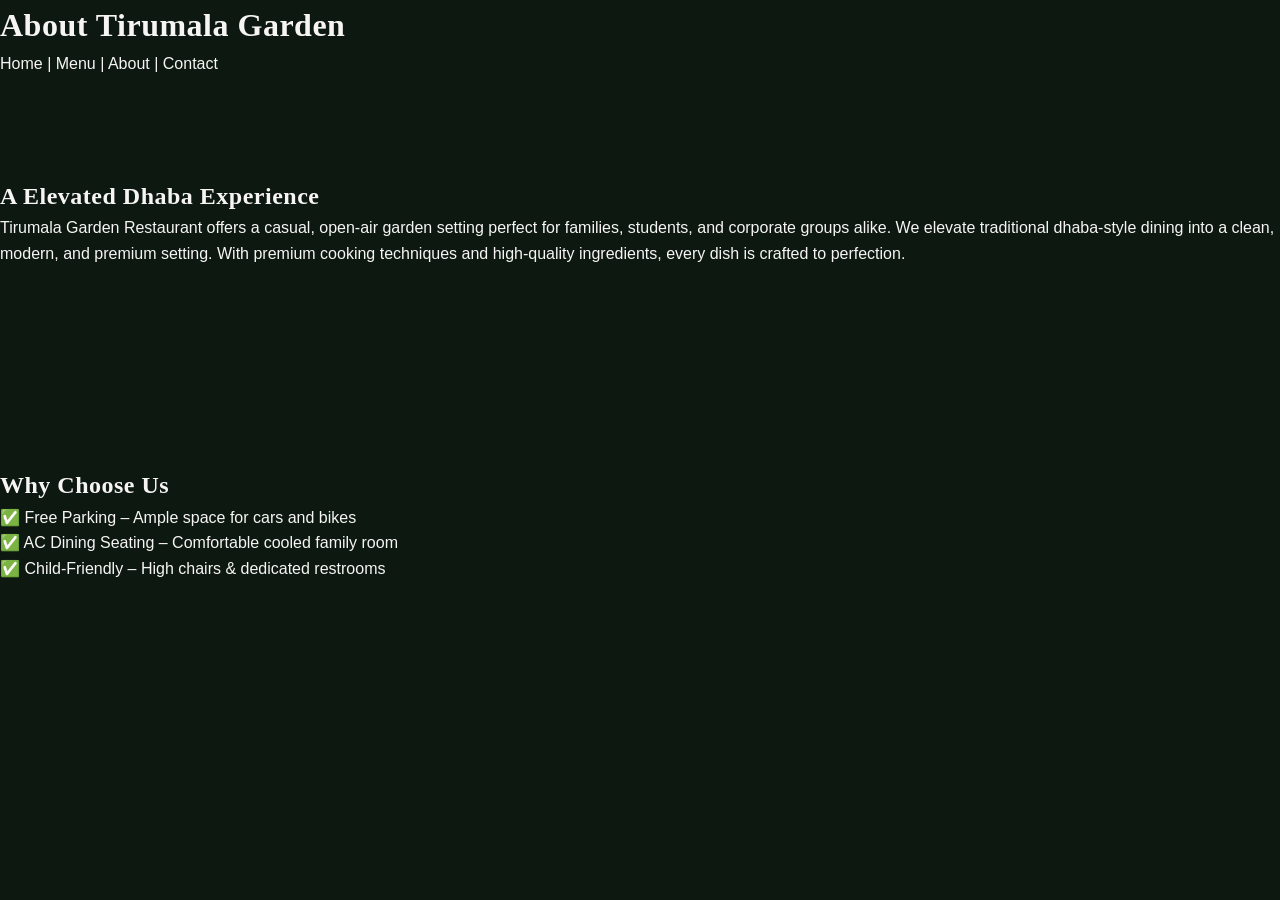
<file: about.html>
<!DOCTYPE html>
<html lang="en">
<head>
  <meta charset="UTF-8">
  <meta name="viewport" content="width=device-width, initial-scale=1.0">
  <title>About Us - Tirumala Garden</title>
  <link rel="stylesheet" href="style.css">
</head>
<body>
  <header>
    <h1>About Tirumala Garden</h1>
    <nav>
      <a href="index.html">Home</a> |
      <a href="menu.html">Menu</a> |
      <a href="about.html">About</a> |
      <a href="contact.html">Contact</a>
    </nav>
  </header>

  <main>
    <section>
      <h2>A Elevated Dhaba Experience</h2>
      <p>Tirumala Garden Restaurant offers a casual, open-air garden setting perfect for families, students, and corporate groups alike. 
      We elevate traditional dhaba-style dining into a clean, modern, and premium setting. With premium cooking techniques and high-quality ingredients, every dish is crafted to perfection.</p>
    </section>

    <section>
      <h2>Why Choose Us</h2>
      <ul>
        <li>✅ Free Parking – Ample space for cars and bikes</li>
        <li>✅ AC Dining Seating – Comfortable cooled family room</li>
        <li>✅ Child-Friendly – High chairs & dedicated restrooms
</file>
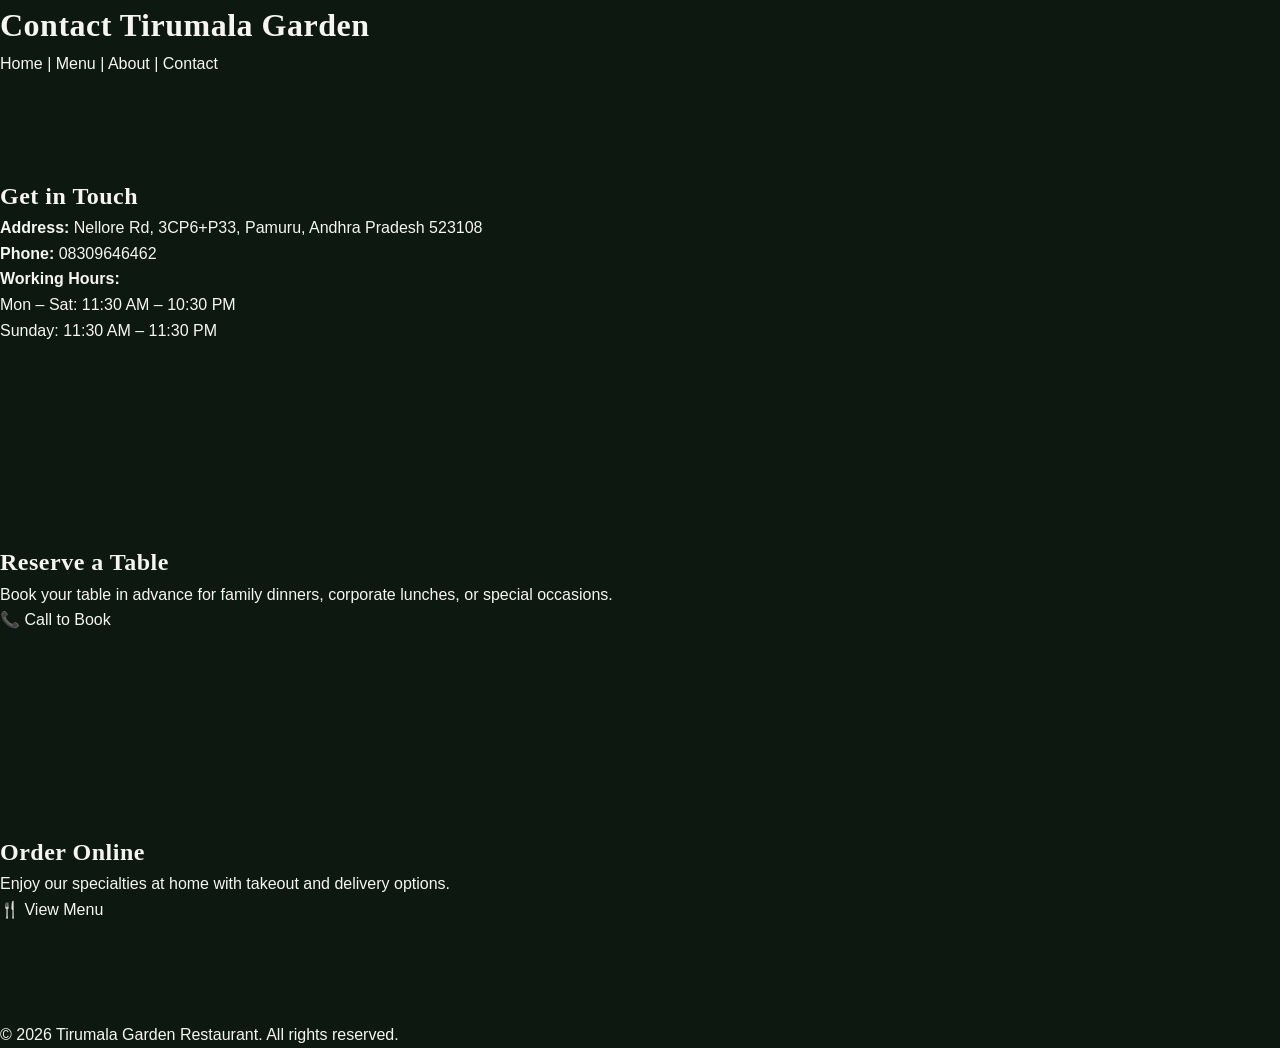
<file: contact.html>
<!DOCTYPE html>
<html lang="en">
<head>
  <meta charset="UTF-8">
  <meta name="viewport" content="width=device-width, initial-scale=1.0">
  <title>Contact Us - Tirumala Garden</title>
  <link rel="stylesheet" href="style.css">
</head>
<body>
  <header>
    <h1>Contact Tirumala Garden</h1>
    <nav>
      <a href="index.html">Home</a> |
      <a href="menu.html">Menu</a> |
      <a href="about.html">About</a> |
      <a href="contact.html">Contact</a>
    </nav>
  </header>

  <main>
    <section>
      <h2>Get in Touch</h2>
      <p><strong>Address:</strong> Nellore Rd, 3CP6+P33, Pamuru, Andhra Pradesh 523108</p>
      <p><strong>Phone:</strong> <a href="tel:08309646462">08309646462</a></p>
      <p><strong>Working Hours:</strong><br>
        Mon – Sat: 11:30 AM – 10:30 PM<br>
        Sunday: 11:30 AM – 11:30 PM
      </p>
    </section>

    <section>
      <h2>Reserve a Table</h2>
      <p>Book your table in advance for family dinners, corporate lunches, or special occasions.</p>
      <a href="tel:08309646462">📞 Call to Book</a>
    </section>

    <section>
      <h2>Order Online</h2>
      <p>Enjoy our specialties at home with takeout and delivery options.</p>
      <a href="menu.html">🍴 View Menu</a>
    </section>
  </main>

  <footer>
    <p>&copy; 2026 Tirumala Garden Restaurant. All rights reserved.</p>
  </footer>
</body>
</html>
</file>
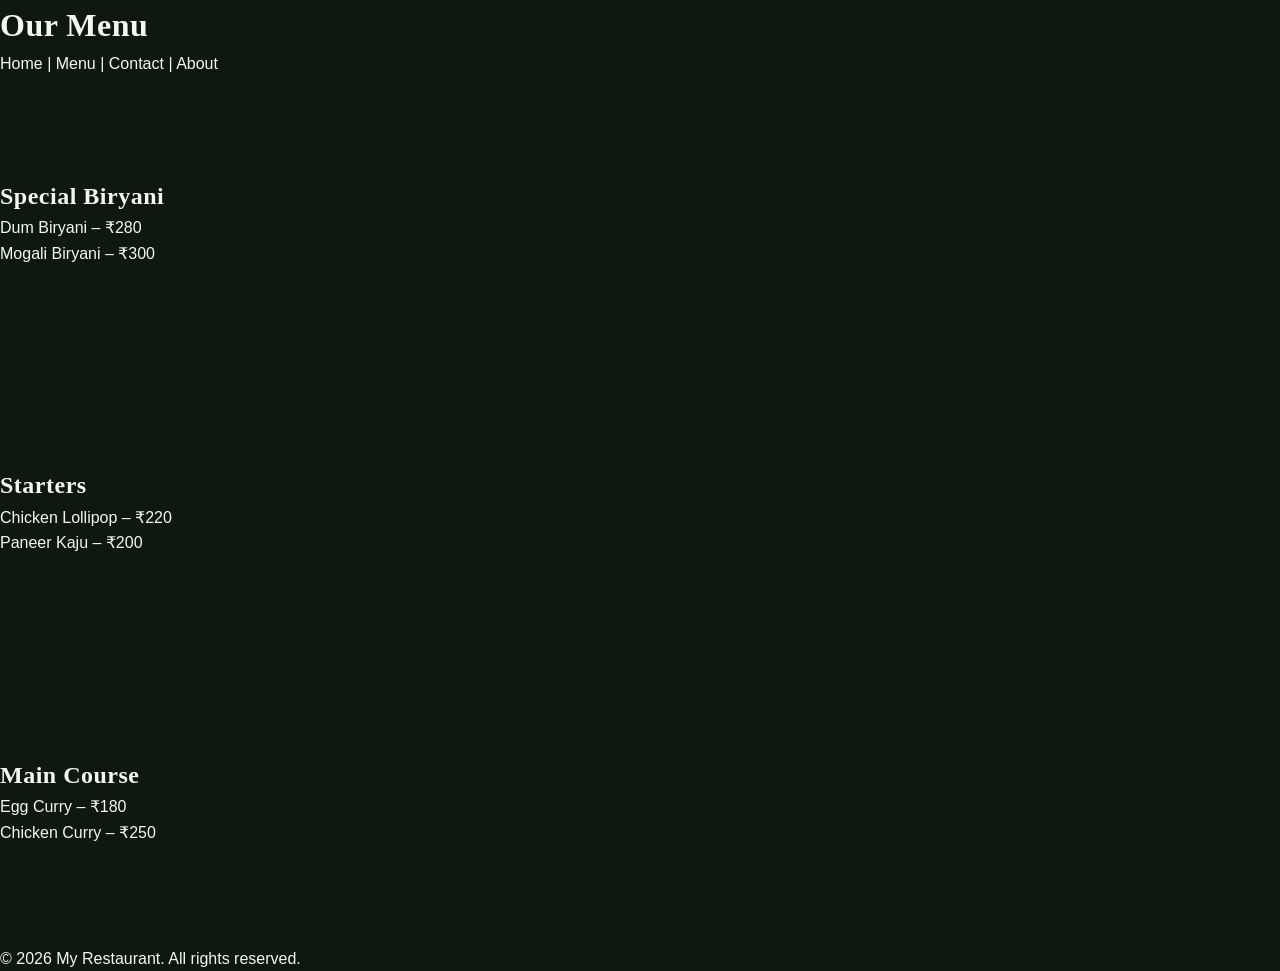
<file: menu.html>
<!DOCTYPE html>
<html lang="en">
<head>
  <meta charset="UTF-8">
  <meta name="viewport" content="width=device-width, initial-scale=1.0">
  <title>Restaurant Menu</title>
  <link rel="stylesheet" href="style.css"> <!-- optional CSS -->
</head>
<body>
  <header>
    <h1>Our Menu</h1>
    <nav>
      <a href="index.html">Home</a> |
      <a href="menu.html">Menu</a> |
      <a href="contact.html">Contact</a> |
      <a href="about.html">About</a>
    </nav>
  </header>

  <main>
    <section>
      <h2>Special Biryani</h2>
      <ul>
        <li>Dum Biryani – ₹280</li>
        <li>Mogali Biryani – ₹300</li>
      </ul>
    </section>

    <section>
      <h2>Starters</h2>
      <ul>
        <li>Chicken Lollipop – ₹220</li>
        <li>Paneer Kaju – ₹200</li>
      </ul>
    </section>

    <section>
      <h2>Main Course</h2>
      <ul>
        <li>Egg Curry – ₹180</li>
        <li>Chicken Curry – ₹250</li>
      </ul>
    </section>
  </main>

  <footer>
    <p>&copy; 2026 My Restaurant. All rights reserved.</p>
  </footer>
</body>
</html>
</file>
<file: style.css>
/* ==========================================================================
   Tirumala Garden Restaurant - Premium Dark Garden Styling
   ========================================================================== */

/* --- CSS Variables & Design System --- */
:root {
    /* Color Palette */
    --bg-deep: hsl(140, 32%, 7%);
    --bg-panel: hsl(140, 24%, 12%);
    --bg-panel-light: hsl(140, 20%, 16%);
    
    --color-primary: hsl(142, 68%, 28%);
    --color-primary-light: hsl(142, 60%, 40%);
    --color-primary-glow: hsla(142, 72%, 29%, 0.15);
    
    --color-accent: hsl(45, 100%, 48%);
    --color-accent-light: hsl(45, 100%, 58%);
    --color-accent-glow: hsla(45, 100%, 48%, 0.3);
    
    --text-light: hsl(40, 20%, 96%);
    --text-muted: hsl(140, 12%, 70%);
    --text-dark: hsl(140, 40%, 4%);
    
    --veg-color: #2e7d32;
    --nonveg-color: #c62828;
    
    /* Borders & Glassmorphism */
    --border-glass: rgba(255, 255, 255, 0.08);
    --border-accent: rgba(243, 163, 0, 0.2);
    --shadow-premium: 0 15px 35px rgba(0, 0, 0, 0.5), 0 5px 15px rgba(0, 0, 0, 0.3);
    --shadow-accent-glow: 0 0 25px rgba(243, 163, 0, 0.25);
    
    /* Transitions */
    --transition-smooth: all 0.35s cubic-bezier(0.25, 0.8, 0.25, 1);
}

/* --- Base & Reset --- */
* {
    box-sizing: border-box;
    margin: 0;
    padding: 0;
}

html {
    scroll-behavior: smooth;
    font-size: 16px;
    background-color: var(--bg-deep);
    color: var(--text-light);
}

body {
    font-family: 'Outfit', sans-serif;
    line-height: 1.6;
    overflow-x: hidden;
    -webkit-font-smoothing: antialiased;
}

h1, h2, h3, h4, h5, h6 {
    font-family: 'Playfair Display', serif;
    font-weight: 700;
    letter-spacing: 0.5px;
    color: var(--text-light);
}

a {
    color: inherit;
    text-decoration: none;
    transition: var(--transition-smooth);
}

ul {
    list-style: none;
}

img {
    max-width: 100%;
    height: auto;
    display: block;
}

.container {
    width: 90%;
    max-width: 1200px;
    margin: 0 auto;
}

.text-center {
    text-align: center;
}

.accent-text {
    color: var(--color-accent);
}

.gold-text {
    color: var(--color-accent);
}

.gradient-text {
    background: linear-gradient(135deg, var(--color-accent-light), var(--color-primary-light));
    -webkit-background-clip: text;
    -webkit-text-fill-color: transparent;
}

/* --- Buttons & UI Elements --- */
.btn {
    display: inline-flex;
    align-items: center;
    justify-content: center;
    gap: 10px;
    padding: 12px 28px;
    border-radius: 50px;
    font-family: 'Outfit', sans-serif;
    font-weight: 600;
    font-size: 0.95rem;
    cursor: pointer;
    transition: var(--transition-smooth);
    border: 2px solid transparent;
}

.btn-primary {
    background: linear-gradient(135deg, var(--color-accent), var(--color-accent-light));
    color: var(--text-dark);
    box-shadow: 0 4px 15px rgba(243, 163, 0, 0.3);
}

.btn-primary:hover {
    transform: translateY(-3px);
    box-shadow: 0 8px 25px rgba(243, 163, 0, 0.5);
    background: linear-gradient(135deg, var(--color-accent-light), var(--color-accent));
}

.btn-secondary {
    background: transparent;
    color: var(--color-accent);
    border-color: var(--color-accent);
}

.btn-secondary:hover {
    background: var(--color-accent);
    color: var(--text-dark);
    transform: translateY(-3px);
    box-shadow: var(--shadow-accent-glow);
}

.btn-outline {
    background: rgba(255, 255, 255, 0.05);
    color: var(--text-light);
    border-color: var(--border-glass);
}

.btn-outline:hover {
    background: rgba(255, 255, 255, 0.15);
    border-color: var(--text-light);
    transform: translateY(-3px);
}

.btn-full {
    width: 100%;
}

/* --- Header Section --- */
.main-header {
    position: fixed;
    top: 0;
    left: 0;
    width: 100%;
    z-index: 1000;
    background: rgba(9, 24, 17, 0.85);
    backdrop-filter: blur(12px);
    -webkit-backdrop-filter: blur(12px);
    border-bottom: 1px solid var(--border-glass);
    padding: 15px 0;
    transition: var(--transition-smooth);
}

.main-header.scrolled {
    padding: 10px 0;
    background: rgba(9, 24, 17, 0.95);
    border-bottom: 1px solid var(--border-accent);
    box-shadow: 0 5px 20px rgba(0, 0, 0, 0.4);
}

.header-container {
    display: flex;
    align-items: center;
    justify-content: space-between;
}

.logo {
    font-size: 1.5rem;
    font-weight: 800;
    font-family: 'Outfit', sans-serif;
    display: flex;
    align-items: center;
    gap: 8px;
    text-transform: uppercase;
    letter-spacing: 1px;
}

.logo-leaf {
    color: var(--color-accent);
    animation: leafPulse 3s infinite ease-in-out;
}

.nav-menu ul {
    display: flex;
    gap: 25px;
}

.nav-link {
    font-weight: 500;
    font-size: 0.95rem;
    opacity: 0.85;
    position: relative;
    padding: 5px 0;
}

.nav-link:hover, .nav-link.active {
    opacity: 1;
    color: var(--color-accent);
}

.nav-link::after {
    content: '';
    position: absolute;
    bottom: 0;
    left: 0;
    width: 0;
    height: 2px;
    background-color: var(--color-accent);
    transition: var(--transition-smooth);
}

.nav-link:hover::after, .nav-link.active::after {
    width: 100%;
}

.header-actions {
    display: flex;
    align-items: center;
    gap: 15px;
}

.cart-badge {
    background-color: var(--color-accent);
    color: var(--text-dark);
    font-size: 0.75rem;
    font-weight: 700;
    padding: 2px 7px;
    border-radius: 20px;
    margin-left: 5px;
}

.mobile-menu-toggle {
    display: none;
    flex-direction: column;
    gap: 5px;
    background: none;
    border: none;
    cursor: pointer;
}

.mobile-menu-toggle .bar {
    width: 25px;
    height: 3px;
    background-color: var(--text-light);
    border-radius: 3px;
    transition: var(--transition-smooth);
}

/* --- Hero Section --- */
.hero-section {
    position: relative;
    padding: 160px 0 100px 0;
    background: radial-gradient(circle at 80% 20%, hsla(142, 60%, 15%, 0.4) 0%, var(--bg-deep) 60%);
    overflow: hidden;
}

.hero-container {
    display: grid;
    grid-template-columns: 1.1fr 0.9fr;
    gap: 50px;
    align-items: center;
}

.hero-subtitle {
    display: inline-flex;
    align-items: center;
    gap: 10px;
    background-color: rgba(243, 163, 0, 0.1);
    border: 1px solid var(--border-accent);
    padding: 6px 16px;
    border-radius: 50px;
    font-size: 0.85rem;
    font-weight: 600;
    letter-spacing: 1px;
    text-transform: uppercase;
    margin-bottom: 25px;
}

.hero-title {
    font-size: 3.5rem;
    line-height: 1.15;
    margin-bottom: 20px;
}

.hero-description {
    font-size: 1.15rem;
    color: var(--text-muted);
    margin-bottom: 40px;
    max-width: 550px;
}

.hero-ctas {
    display: flex;
    gap: 15px;
    flex-wrap: wrap;
    margin-bottom: 50px;
}

.hero-stats {
    display: flex;
    gap: 40px;
    border-top: 1px solid var(--border-glass);
    padding-top: 30px;
}

.stat-item {
    display: flex;
    flex-direction: column;
}

.stat-val {
    font-family: 'Outfit', sans-serif;
    font-size: 1.8rem;
    font-weight: 800;
    color: var(--color-accent);
}

.stat-val i {
    font-size: 1.1rem;
    margin-left: 4px;
    vertical-align: middle;
}

.stat-lbl {
    font-size: 0.85rem;
    color: var(--text-muted);
}

/* Hero Image Rotating Platter */
.hero-image-wrapper {
    position: relative;
    display: flex;
    justify-content: center;
    align-items: center;
}

.rotating-glow {
    position: absolute;
    width: 105%;
    height: 105%;
    border-radius: 50%;
    background: radial-gradient(circle, rgba(243, 163, 0, 0.15) 0%, transparent 70%);
    animation: rotateGlow 20s infinite linear;
}

.hero-image-frame {
    width: 420px;
    height: 420px;
    border-radius: 50%;
    border: 5px solid var(--border-accent);
    padding: 10px;
    background: rgba(255, 255, 255, 0.03);
    box-shadow: var(--shadow-premium), var(--shadow-accent-glow);
    overflow: hidden;
    position: relative;
    z-index: 2;
}

.hero-food-img {
    width: 100%;
    height: 100%;
    object-fit: cover;
    border-radius: 50%;
    animation: rotateSlow 45s infinite linear;
}

.floating-badge {
    position: absolute;
    bottom: 25px;
    left: -20px;
    background: rgba(18, 38, 27, 0.85);
    backdrop-filter: blur(12px);
    -webkit-backdrop-filter: blur(12px);
    border: 1px solid var(--border-accent);
    padding: 12px 20px;
    border-radius: 16px;
    display: flex;
    align-items: center;
    gap: 12px;
    box-shadow: var(--shadow-premium);
    z-index: 10;
    animation: floatVertical 4s infinite ease-in-out;
}

.badge-icon {
    font-size: 1.5rem;
    color: var(--color-accent);
}

.badge-title {
    display: block;
    font-weight: 700;
    font-size: 0.95rem;
}

.badge-sub {
    font-size: 0.75rem;
    color: var(--text-muted);
}

/* Floating Leaves */
.leaf-overlay {
    position: absolute;
    color: var(--color-primary-light);
    opacity: 0.15;
    pointer-events: none;
    z-index: 1;
}

.leaf-1 {
    top: 15%;
    left: 8%;
    font-size: 2.5rem;
    animation: floatRotated 8s infinite ease-in-out;
}

.leaf-2 {
    bottom: 20%;
    right: 5%;
    font-size: 3.5rem;
    animation: floatRotated 11s infinite ease-in-out;
}

.hero-wave {
    position: absolute;
    bottom: 0;
    left: 0;
    width: 100%;
    overflow: hidden;
    line-height: 0;
    transform: rotate(180deg);
}

.hero-wave svg {
    position: relative;
    display: block;
    width: calc(100% + 1.3px);
    height: 50px;
}

.hero-wave .shape-fill {
    fill: var(--bg-deep);
}

/* --- Section Formatting General --- */
section {
    padding: 100px 0;
}

.section-label {
    display: inline-block;
    color: var(--color-accent);
    font-size: 0.85rem;
    font-weight: 700;
    text-transform: uppercase;
    letter-spacing: 2px;
    margin-bottom: 12px;
}

.section-title {
    font-size: 2.8rem;
    margin-bottom: 20px;
    line-height: 1.2;
}

.section-subtitle {
    font-size: 1.1rem;
    color: var(--text-muted);
    max-width: 600px;
    margin: 0 auto 50px auto;
}

/* --- About Us Section --- */
.about-section {
    background-color: var(--bg-deep);
}

.about-grid {
    display: grid;
    grid-template-columns: 0.95fr 1.05fr;
    gap: 60px;
    align-items: center;
}

.about-image-side {
    position: relative;
}

.about-img-frame {
    position: relative;
    padding: 15px;
    border: 1px solid var(--border-glass);
    border-radius: 20px;
    background: rgba(255, 255, 255, 0.02);
}

.about-main-img {
    border-radius: 12px;
    width: 100%;
    object-fit: cover;
    height: 480px;
}

.experience-badge {
    position: absolute;
    top: -25px;
    right: -25px;
    background: linear-gradient(135deg, var(--color-accent), var(--color-accent-light));
    color: var(--text-dark);
    padding: 20px 25px;
    border-radius: 16px;
    text-align: center;
    box-shadow: var(--shadow-premium);
    display: flex;
    flex-direction: column;
}

.exp-years {
    font-size: 1.6rem;
    font-weight: 800;
    line-height: 1;
}

.exp-text {
    font-size: 0.75rem;
    font-weight: 700;
    text-transform: uppercase;
    letter-spacing: 1px;
}

.about-content-side .section-title {
    margin-bottom: 25px;
}

.about-text-lead {
    font-size: 1.2rem;
    color: var(--text-light);
    margin-bottom: 20px;
    font-weight: 500;
}

.about-text-body {
    color: var(--text-muted);
    margin-bottom: 40px;
}

.amenities-grid {
    display: grid;
    grid-template-columns: 1fr 1fr;
    gap: 25px;
}

.amenity-card {
    background-color: var(--bg-panel);
    border: 1px solid var(--border-glass);
    padding: 20px;
    border-radius: 16px;
    transition: var(--transition-smooth);
}

.amenity-card:hover {
    transform: translateY(-5px);
    border-color: var(--border-accent);
    box-shadow: var(--shadow-premium);
}

.amenity-icon {
    font-size: 1.8rem;
    color: var(--color-accent);
    margin-bottom: 12px;
}

.amenity-card h3 {
    font-size: 1.1rem;
    margin-bottom: 8px;
    font-family: 'Outfit', sans-serif;
}

.amenity-card p {
    font-size: 0.85rem;
    color: var(--text-muted);
    line-height: 1.4;
}

/* --- Services Section --- */
.services-section {
    background-color: var(--bg-panel);
    position: relative;
}

.service-tabs-wrapper {
    max-width: 900px;
    margin: 0 auto;
}

.service-tabs {
    display: flex;
    justify-content: center;
    gap: 15px;
    margin-bottom: 40px;
    border-bottom: 1px solid var(--border-glass);
    padding-bottom: 20px;
    flex-wrap: wrap;
}

.service-tab {
    background: rgba(255, 255, 255, 0.03);
    border: 1px solid var(--border-glass);
    color: var(--text-light);
    font-family: 'Outfit', sans-serif;
    font-size: 1rem;
    font-weight: 600;
    padding: 12px 25px;
    border-radius: 50px;
    cursor: pointer;
    transition: var(--transition-smooth);
    display: flex;
    align-items: center;
    gap: 10px;
}

.service-tab:hover {
    background: rgba(255, 255, 255, 0.08);
    border-color: var(--text-muted);
}

.service-tab.active {
    background: var(--color-accent);
    color: var(--text-dark);
    border-color: var(--color-accent);
    box-shadow: var(--shadow-accent-glow);
}

.service-tab-content {
    background-color: var(--bg-deep);
    border: 1px solid var(--border-glass);
    border-radius: 20px;
    padding: 40px;
    box-shadow: var(--shadow-premium);
    position: relative;
    overflow: hidden;
}

.tab-panel {
    display: none;
}

.tab-panel.active {
    display: block;
    animation: fadeIn 0.5s ease;
}

.panel-grid {
    display: grid;
    grid-template-columns: 1.2fr 0.8fr;
    gap: 40px;
    align-items: center;
}

.panel-text h3 {
    font-size: 1.8rem;
    margin-bottom: 15px;
}

.panel-text p {
    color: var(--text-muted);
    margin-bottom: 25px;
}

.panel-text ul {
    margin-bottom: 30px;
}

.panel-text li {
    display: flex;
    align-items: center;
    gap: 10px;
    margin-bottom: 10px;
    font-weight: 500;
}

.panel-text li i {
    color: var(--color-accent);
}

.panel-icon-show {
    font-size: 8rem;
    color: var(--color-primary-glow);
    text-align: center;
    opacity: 0.5;
}

/* --- Menu Section --- */
.menu-section {
    background-color: var(--bg-deep);
}

.menu-filters {
    display: flex;
    justify-content: center;
    gap: 12px;
    margin-bottom: 50px;
    flex-wrap: wrap;
}

.filter-btn {
    background: transparent;
    border: 1px solid var(--border-glass);
    color: var(--text-muted);
    padding: 8px 20px;
    border-radius: 50px;
    font-family: 'Outfit', sans-serif;
    font-weight: 600;
    cursor: pointer;
    transition: var(--transition-smooth);
}

.filter-btn:hover {
    border-color: var(--text-light);
    color: var(--text-light);
}

.filter-btn.active {
    background-color: var(--color-accent);
    color: var(--text-dark);
    border-color: var(--color-accent);
}

.menu-grid {
    display: grid;
    grid-template-columns: repeat(auto-fill, minmax(340px, 1fr));
    gap: 30px;
    margin-bottom: 60px;
}

.menu-card {
    background-color: var(--bg-panel);
    border: 1px solid var(--border-glass);
    border-radius: 20px;
    overflow: hidden;
    transition: var(--transition-smooth);
    display: flex;
    flex-direction: column;
}

.menu-card:hover {
    transform: translateY(-8px);
    border-color: var(--border-accent);
    box-shadow: var(--shadow-premium), 0 5px 15px rgba(243, 163, 0, 0.1);
}

.menu-img-wrapper {
    position: relative;
    height: 220px;
    overflow: hidden;
}

.menu-img-wrapper img {
    width: 100%;
    height: 100%;
    object-fit: cover;
    transition: var(--transition-smooth);
}

.menu-card:hover .menu-img-wrapper img {
    transform: scale(1.08);
}

.menu-tag {
    position: absolute;
    top: 15px;
    right: 15px;
    padding: 5px 12px;
    border-radius: 50px;
    font-size: 0.75rem;
    font-weight: 700;
    text-transform: uppercase;
    letter-spacing: 0.5px;
}

.chef-special {
    background-color: var(--color-accent);
    color: var(--text-dark);
}

.popular {
    background-color: var(--color-primary-light);
    color: var(--text-light);
}

.veg-tag {
    background-color: var(--veg-color);
    color: white;
}

.local-spec {
    background: #00bcd4;
    color: black;
}

.hot {
    background: #e91e63;
    color: white;
}

.unique {
    background: #9c27b0;
    color: white;
}

.placeholder-adjust {
    filter: hue-rotate(50deg) brightness(0.9);
}

.menu-info {
    padding: 25px;
    display: flex;
    flex-direction: column;
    flex-grow: 1;
}

.menu-title-row {
    display: flex;
    justify-content: space-between;
    align-items: flex-start;
    margin-bottom: 12px;
    gap: 10px;
}

.menu-title-row h3 {
    font-size: 1.25rem;
    font-family: 'Outfit', sans-serif;
    font-weight: 700;
}

.menu-price {
    font-size: 1.3rem;
    font-weight: 800;
    color: var(--color-accent);
}

.menu-desc {
    font-size: 0.88rem;
    color: var(--text-muted);
    margin-bottom: 20px;
    flex-grow: 1;
    line-height: 1.5;
}

.menu-card-footer {
    display: flex;
    justify-content: space-between;
    align-items: center;
    border-top: 1px solid rgba(255, 255, 255, 0.05);
    padding-top: 15px;
}

.dish-indicator {
    font-size: 0.8rem;
    font-weight: 600;
    display: inline-flex;
    align-items: center;
    gap: 6px;
}

.dish-indicator.veg {
    color: var(--veg-color);
}

.dish-indicator.non-veg {
    color: var(--nonveg-color);
}

.add-to-cart-btn {
    background-color: rgba(243, 163, 0, 0.15);
    border: 1px solid var(--color-accent);
    color: var(--color-accent);
    padding: 6px 16px;
    border-radius: 50px;
    cursor: pointer;
    font-weight: 700;
    font-family: 'Outfit', sans-serif;
    transition: var(--transition-smooth);
}

.add-to-cart-btn:hover {
    background-color: var(--color-accent);
    color: var(--text-dark);
    box-shadow: var(--shadow-accent-glow);
}

.menu-bottom-cta {
    background-color: var(--bg-panel);
    border: 1px solid var(--border-glass);
    padding: 40px;
    border-radius: 20px;
    max-width: 700px;
    margin: 0 auto;
}

.menu-bottom-cta p {
    font-size: 1.1rem;
    color: var(--text-muted);
    margin-bottom: 20px;
}

/* --- Why Choose Us Section --- */
.why-us-section {
    background-color: var(--bg-panel);
}

.why-grid {
    display: grid;
    grid-template-columns: 1.1fr 0.9fr;
    gap: 60px;
    align-items: center;
}

.why-content h2 {
    margin-bottom: 25px;
}

.why-lead-desc {
    color: var(--text-muted);
    font-size: 1.1rem;
    margin-bottom: 40px;
}

.why-checklist {
    display: flex;
    flex-direction: column;
    gap: 30px;
}

.why-checklist li {
    display: flex;
    gap: 20px;
}

.check-icon {
    width: 32px;
    height: 32px;
    background-color: var(--color-accent-glow);
    color: var(--color-accent);
    border-radius: 50%;
    display: flex;
    align-items: center;
    justify-content: center;
    flex-shrink: 0;
    font-size: 0.9rem;
    border: 1px solid var(--border-accent);
}

.why-checklist h4 {
    font-family: 'Outfit', sans-serif;
    font-size: 1.15rem;
    margin-bottom: 5px;
}

.why-checklist p {
    color: var(--text-muted);
    font-size: 0.9rem;
}

/* Why Visual Side Card */
.why-visual-side {
    position: relative;
    display: flex;
    justify-content: center;
}

.glow-bg {
    position: absolute;
    width: 120%;
    height: 120%;
    top: -10%;
    left: -10%;
    background: radial-gradient(circle, rgba(19, 122, 56, 0.15) 0%, transparent 60%);
    z-index: 1;
}

.why-card {
    background: rgba(18, 38, 27, 0.8);
    border: 1px solid var(--border-accent);
    backdrop-filter: blur(12px);
    -webkit-backdrop-filter: blur(12px);
    padding: 40px;
    border-radius: 24px;
    box-shadow: var(--shadow-premium), var(--shadow-accent-glow);
    position: relative;
    z-index: 2;
    max-width: 420px;
}

.why-rating-top {
    display: flex;
    align-items: center;
    gap: 15px;
    margin-bottom: 20px;
}

.stars-row {
    color: var(--color-accent);
    font-size: 1.1rem;
    display: flex;
    gap: 3px;
}

.rating-label {
    font-size: 0.85rem;
    font-weight: 700;
    color: var(--text-muted);
}

.why-card h3 {
    font-size: 1.8rem;
    margin-bottom: 15px;
}

.why-rating-desc {
    font-style: italic;
    color: var(--text-muted);
    font-size: 0.95rem;
    line-height: 1.5;
    margin-bottom: 30px;
}

.customers-avatars {
    border-top: 1px solid var(--border-glass);
    padding-top: 20px;
    display: flex;
    flex-direction: column;
    gap: 12px;
}

.avatars-row {
    display: flex;
}

.avatar-circle {
    width: 38px;
    height: 38px;
    border-radius: 50%;
    background-color: var(--bg-panel-light);
    border: 2px solid var(--border-accent);
    display: flex;
    align-items: center;
    justify-content: center;
    font-weight: 800;
    font-size: 0.8rem;
    margin-left: -10px;
    box-shadow: 0 4px 8px rgba(0,0,0,0.3);
}

.avatar-circle:first-child {
    margin-left: 0;
}

.avatars-text {
    font-size: 0.8rem;
    color: var(--text-muted);
}

/* --- Customer Reviews Section --- */
.reviews-section {
    background-color: var(--bg-deep);
}

.reviews-grid {
    display: grid;
    grid-template-columns: repeat(auto-fit, minmax(320px, 1fr));
    gap: 30px;
}

.review-card {
    background-color: var(--bg-panel);
    border: 1px solid var(--border-glass);
    padding: 35px;
    border-radius: 20px;
    position: relative;
    transition: var(--transition-smooth);
}

.review-card:hover {
    border-color: var(--border-accent);
    box-shadow: var(--shadow-premium);
}

.review-card::before {
    content: '“';
    position: absolute;
    top: 15px;
    left: 20px;
    font-size: 6rem;
    font-family: 'Playfair Display', serif;
    color: var(--color-primary-glow);
    line-height: 1;
    font-weight: 900;
}

.review-header {
    display: flex;
    justify-content: space-between;
    align-items: flex-start;
    margin-bottom: 20px;
    position: relative;
    z-index: 2;
}

.reviewer-meta h4 {
    font-family: 'Outfit', sans-serif;
    font-size: 1.1rem;
    margin-bottom: 3px;
}

.reviewer-meta span {
    font-size: 0.8rem;
    color: var(--text-muted);
}

.review-card .stars {
    color: var(--color-accent);
    font-size: 0.85rem;
}

.review-body {
    color: var(--text-muted);
    font-style: italic;
    font-size: 0.95rem;
    line-height: 1.6;
    margin-bottom: 25px;
    position: relative;
    z-index: 2;
}

.tag-dining {
    font-size: 0.75rem;
    background-color: var(--bg-panel-light);
    color: var(--color-accent);
    border: 1px solid rgba(243, 163, 0, 0.15);
    padding: 4px 12px;
    border-radius: 50px;
    font-weight: 600;
}

/* --- Gallery Section --- */
.gallery-section {
    background-color: var(--bg-panel);
}

.gallery-grid {
    display: grid;
    grid-template-columns: repeat(auto-fill, minmax(280px, 1fr));
    grid-auto-rows: 240px;
    gap: 20px;
}

.gallery-item {
    position: relative;
    border-radius: 16px;
    overflow: hidden;
    border: 1px solid var(--border-glass);
}

.gallery-item img {
    width: 100%;
    height: 100%;
    object-fit: cover;
    transition: var(--transition-smooth);
}

.gallery-overlay {
    position: absolute;
    top: 0;
    left: 0;
    width: 100%;
    height: 100%;
    background: linear-gradient(to top, rgba(9, 24, 17, 0.9) 0%, rgba(9, 24, 17, 0.3) 70%, transparent 100%);
    opacity: 0;
    transition: var(--transition-smooth);
    display: flex;
    flex-direction: column;
    justify-content: flex-end;
    padding: 25px;
}

.gallery-overlay h3 {
    font-family: 'Outfit', sans-serif;
    font-size: 1.15rem;
    margin-bottom: 5px;
}

.gallery-overlay span {
    font-size: 0.8rem;
    color: var(--color-accent);
    font-weight: 600;
    text-transform: uppercase;
    letter-spacing: 1px;
}

.gallery-item:hover img {
    transform: scale(1.08);
}

.gallery-item:hover .gallery-overlay {
    opacity: 1;
}

/* --- Contact & Location Section --- */
.contact-section {
    background-color: var(--bg-deep);
}

.contact-card-wrapper {
    display: grid;
    grid-template-columns: 1fr 1fr;
    border: 1px solid var(--border-glass);
    border-radius: 24px;
    overflow: hidden;
    box-shadow: var(--shadow-premium);
}

.contact-info-panel {
    background-color: var(--bg-panel);
    padding: 55px;
    display: flex;
    flex-direction: column;
}

.panel-tag {
    color: var(--color-accent);
    font-size: 0.8rem;
    font-weight: 700;
    text-transform: uppercase;
    letter-spacing: 2px;
    margin-bottom: 12px;
}

.contact-info-panel h2 {
    font-size: 2.3rem;
    margin-bottom: 40px;
}

.contact-details {
    display: flex;
    flex-direction: column;
    gap: 30px;
    margin-bottom: 40px;
}

.contact-detail-item {
    display: flex;
    gap: 20px;
}

.contact-detail-item .icon {
    width: 44px;
    height: 44px;
    background-color: var(--bg-panel-light);
    border: 1px solid var(--border-glass);
    border-radius: 50%;
    color: var(--color-accent);
    display: flex;
    align-items: center;
    justify-content: center;
    font-size: 1.1rem;
    flex-shrink: 0;
}

.contact-detail-item h4 {
    font-family: 'Outfit', sans-serif;
    font-size: 1.1rem;
    margin-bottom: 5px;
}

.contact-detail-item p {
    color: var(--text-muted);
    font-size: 0.95rem;
}

.directions-link {
    display: inline-flex;
    align-items: center;
    gap: 6px;
    color: var(--color-accent);
    font-weight: 700;
    font-size: 0.85rem;
    margin-top: 8px;
    border-bottom: 1px dashed var(--color-accent);
}

.directions-link:hover {
    color: var(--text-light);
    border-color: var(--text-light);
}

.social-links-row {
    display: flex;
    gap: 15px;
    margin-top: auto;
}

.social-links-row a {
    width: 40px;
    height: 40px;
    background-color: var(--bg-panel-light);
    border: 1px solid var(--border-glass);
    border-radius: 50%;
    display: flex;
    align-items: center;
    justify-content: center;
    font-size: 1rem;
}

.social-links-row a:hover {
    background-color: var(--color-accent);
    color: var(--text-dark);
    border-color: var(--color-accent);
    transform: translateY(-3px);
}

.contact-map-panel {
    position: relative;
    min-height: 450px;
}

.map-container {
    position: absolute;
    top: 0;
    left: 0;
    width: 100%;
    height: 100%;
    z-index: 10;
}

/* Custom leaflet popup stylings to match dark theme */
.leaflet-popup-content-wrapper, .leaflet-popup-tip {
    background: var(--bg-panel) !important;
    color: var(--text-light) !important;
    border: 1px solid var(--border-accent) !important;
}

.leaflet-popup-content h3 {
    color: var(--color-accent);
    font-size: 1.1rem;
}

/* --- Footer --- */
.site-footer {
    background-color: var(--bg-deep);
    border-top: 1px solid var(--border-glass);
    padding: 80px 0 30px 0;
}

.footer-grid {
    display: grid;
    grid-template-columns: 1.5fr 1fr 1.5fr;
    gap: 60px;
    margin-bottom: 60px;
}

.footer-brand .logo {
    margin-bottom: 20px;
}

.footer-brand p {
    color: var(--text-muted);
    font-size: 0.9rem;
    max-width: 320px;
}

.footer-links h3, .footer-cta h3 {
    font-family: 'Outfit', sans-serif;
    font-size: 1.15rem;
    margin-bottom: 25px;
    position: relative;
}

.footer-links li {
    margin-bottom: 12px;
}

.footer-links a {
    color: var(--text-muted);
    font-size: 0.9rem;
}

.footer-links a:hover {
    color: var(--color-accent);
    padding-left: 5px;
}

.footer-cta p {
    color: var(--text-muted);
    font-size: 0.9rem;
    margin-bottom: 25px;
}

.footer-btns {
    display: flex;
    gap: 12px;
    flex-wrap: wrap;
}

.footer-bottom {
    border-top: 1px solid var(--border-glass);
    padding-top: 30px;
    text-align: center;
    font-size: 0.85rem;
    color: var(--text-muted);
}

.red-text {
    color: #e53935;
}

/* --- Modal Overlays & Drawers --- */
.modal-overlay {
    position: fixed;
    top: 0;
    left: 0;
    width: 100%;
    height: 100%;
    background-color: rgba(9, 24, 17, 0.8);
    backdrop-filter: blur(8px);
    -webkit-backdrop-filter: blur(8px);
    z-index: 1100;
    opacity: 0;
    pointer-events: none;
    transition: var(--transition-smooth);
    display: flex;
    align-items: center;
    justify-content: center;
}

.modal-overlay.active {
    opacity: 1;
    pointer-events: all;
}

/* Table Booking Box */
.modal-box {
    background-color: var(--bg-panel);
    border: 1px solid var(--border-accent);
    border-radius: 24px;
    padding: 40px;
    width: 90%;
    max-width: 550px;
    box-shadow: var(--shadow-premium), var(--shadow-accent-glow);
    position: relative;
    transform: scale(0.9);
    transition: var(--transition-smooth);
}

.modal-overlay.active .modal-box {
    transform: scale(1);
}

.modal-close {
    position: absolute;
    top: 20px;
    right: 20px;
    font-size: 2rem;
    background: none;
    border: none;
    color: var(--text-muted);
    cursor: pointer;
}

.modal-close:hover {
    color: var(--color-accent);
}

.modal-header {
    margin-bottom: 25px;
}

.modal-header h2 {
    font-size: 1.8rem;
    margin-bottom: 5px;
    display: flex;
    align-items: center;
    gap: 10px;
}

.modal-header p {
    color: var(--text-muted);
    font-size: 0.9rem;
}

.modal-form .form-group {
    margin-bottom: 20px;
}

.form-row {
    display: grid;
    grid-template-columns: 1fr 1fr;
    gap: 20px;
}

.modal-form label {
    display: block;
    font-size: 0.85rem;
    font-weight: 600;
    margin-bottom: 8px;
    color: var(--text-light);
}

.modal-form input, .modal-form select {
    width: 100%;
    background-color: var(--bg-panel-light);
    border: 1px solid var(--border-glass);
    padding: 12px 16px;
    border-radius: 10px;
    color: var(--text-light);
    font-family: 'Outfit', sans-serif;
    outline: none;
    transition: var(--transition-smooth);
}

.modal-form input:focus, .modal-form select:focus {
    border-color: var(--color-accent);
    box-shadow: 0 0 10px rgba(243, 163, 0, 0.15);
}

/* Cart Drawer */
.drawer-box {
    position: absolute;
    top: 0;
    right: -450px;
    height: 100%;
    width: 100%;
    max-width: 450px;
    background-color: var(--bg-panel);
    border-left: 1px solid var(--border-accent);
    box-shadow: var(--shadow-premium);
    display: flex;
    flex-direction: column;
    transition: var(--transition-smooth);
}

.modal-overlay.active .drawer-box {
    right: 0;
}

.drawer-header {
    padding: 25px;
    border-bottom: 1px solid var(--border-glass);
    display: flex;
    justify-content: space-between;
    align-items: center;
}

.drawer-header h2 {
    font-size: 1.5rem;
    display: flex;
    align-items: center;
    gap: 10px;
}

.drawer-close {
    font-size: 2rem;
    background: none;
    border: none;
    color: var(--text-muted);
    cursor: pointer;
}

.drawer-close:hover {
    color: var(--color-accent);
}

.drawer-body {
    flex-grow: 1;
    overflow-y: auto;
    padding: 25px;
}

.cart-empty-state {
    text-align: center;
    padding: 50px 0;
    color: var(--text-muted);
}

.cart-empty-state i {
    font-size: 3rem;
    color: var(--color-primary-glow);
    margin-bottom: 15px;
}

.cart-empty-state .sub {
    font-size: 0.85rem;
}

.cart-item {
    display: flex;
    justify-content: space-between;
    align-items: center;
    padding: 15px 0;
    border-bottom: 1px solid rgba(255,255,255,0.05);
}

.cart-item-info h4 {
    font-family: 'Outfit', sans-serif;
    font-size: 0.95rem;
    margin-bottom: 4px;
}

.cart-item-info span {
    color: var(--color-accent);
    font-weight: 700;
}

.cart-item-actions {
    display: flex;
    align-items: center;
    gap: 12px;
}

.qty-btn {
    width: 28px;
    height: 28px;
    border-radius: 50%;
    background-color: var(--bg-panel-light);
    border: 1px solid var(--border-glass);
    color: var(--text-light);
    cursor: pointer;
    display: flex;
    align-items: center;
    justify-content: center;
    font-size: 0.8rem;
}

.qty-btn:hover {
    background-color: var(--color-accent);
    color: var(--text-dark);
}

.cart-item-actions span {
    font-weight: 700;
    font-size: 0.95rem;
}

.drawer-footer {
    padding: 25px;
    border-top: 1px solid var(--border-glass);
    background-color: var(--bg-panel-light);
}

.price-summary-row {
    display: flex;
    justify-content: space-between;
    margin-bottom: 8px;
    font-size: 0.9rem;
    color: var(--text-muted);
}

.total-row {
    border-top: 1px solid rgba(255,255,255,0.05);
    padding-top: 12px;
    margin-top: 12px;
    font-size: 1.2rem;
    font-weight: 800;
    color: var(--text-light);
}

.total-row .total-val {
    color: var(--color-accent);
}

.order-type-select {
    margin: 15px 0 20px 0;
}

.order-type-select label {
    display: block;
    font-size: 0.8rem;
    margin-bottom: 6px;
    font-weight: 600;
}

.order-type-select select {
    width: 100%;
    background-color: var(--bg-panel);
    border: 1px solid var(--border-glass);
    color: var(--text-light);
    padding: 8px 12px;
    border-radius: 8px;
    font-family: 'Outfit', sans-serif;
    outline: none;
}

.btn:disabled {
    opacity: 0.5;
    cursor: not-allowed;
}

/* Success Dialogue */
.success-alert-dialog {
    position: fixed;
    top: 0;
    left: 0;
    width: 100%;
    height: 100%;
    background-color: rgba(9, 24, 17, 0.85);
    z-index: 1200;
    display: flex;
    align-items: center;
    justify-content: center;
    opacity: 0;
    pointer-events: none;
    transition: var(--transition-smooth);
}

.success-alert-dialog.active {
    opacity: 1;
    pointer-events: all;
}

.alert-box {
    background-color: var(--bg-panel);
    border: 1px solid var(--border-accent);
    border-radius: 24px;
    padding: 40px;
    text-align: center;
    max-width: 400px;
    width: 90%;
    transform: scale(0.9);
    transition: var(--transition-smooth);
    box-shadow: var(--shadow-premium), var(--shadow-accent-glow);
}

.success-alert-dialog.active .alert-box {
    transform: scale(1);
}

.alert-icon {
    font-size: 3.5rem;
    color: var(--color-accent);
    margin-bottom: 20px;
}

.alert-box h3 {
    font-size: 1.5rem;
    margin-bottom: 10px;
}

.alert-box p {
    color: var(--text-muted);
    font-size: 0.95rem;
    margin-bottom: 25px;
}

/* Mobile Floating Cart Bar */
.mobile-floating-cart-bar {
    position: fixed;
    bottom: 0;
    left: 0;
    width: 100%;
    background-color: rgba(18, 38, 27, 0.95);
    backdrop-filter: blur(12px);
    -webkit-backdrop-filter: blur(12px);
    border-top: 2px solid var(--border-accent);
    padding: 15px 25px;
    display: none;
    justify-content: space-between;
    align-items: center;
    z-index: 900;
    box-shadow: 0 -5px 25px rgba(0,0,0,0.5);
    animation: slideUp 0.4s ease;
}

.mobile-floating-cart-bar.active {
    display: flex;
}

.mobile-floating-cart-bar .info-side {
    display: flex;
    flex-direction: column;
}

.mobile-floating-cart-bar .item-count {
    font-size: 0.85rem;
    color: var(--text-muted);
}

.mobile-floating-cart-bar .total-cost {
    font-size: 1.2rem;
    font-weight: 800;
    color: var(--color-accent);
}

/* --- Scroll Animations Trigger --- */
.scroll-animate {
    opacity: 0;
    transition: 0.8s ease-out;
}

.fade-in-left {
    transform: translateX(-50px);
}

.fade-in-right {
    transform: translateX(50px);
}

.scroll-animate.animated {
    opacity: 1;
    transform: translateX(0);
}

/* --- Keyframe Animations --- */
@keyframes rotateSlow {
    from { transform: rotate(0deg); }
    to { transform: rotate(360deg); }
}

@keyframes rotateGlow {
    from { transform: rotate(0deg); }
    to { transform: rotate(360deg); }
}

@keyframes floatVertical {
    0%, 100% { transform: translateY(0); }
    50% { transform: translateY(-12px); }
}

@keyframes floatRotated {
    0%, 100% { transform: translateY(0) rotate(0deg); }
    50% { transform: translateY(-15px) rotate(15deg); }
}

@keyframes leafPulse {
    0%, 100% { transform: scale(1); filter: drop-shadow(0 0 0 rgba(243, 163, 0, 0)); }
    50% { transform: scale(1.1); filter: drop-shadow(0 0 8px var(--color-accent)); }
}

@keyframes fadeIn {
    from { opacity: 0; transform: translateY(10px); }
    to { opacity: 1; transform: translateY(0); }
}

@keyframes slideUp {
    from { transform: translateY(100%); }
    to { transform: translateY(0); }
}

/* --- Responsive Media Queries --- */

@media (max-width: 1024px) {
    html {
        font-size: 15px;
    }
    
    .hero-title {
        font-size: 3rem;
    }
    
    .hero-image-frame {
        width: 350px;
        height: 350px;
    }
    
    .about-main-img {
        height: 380px;
    }
    
    .footer-grid {
        grid-template-columns: 1fr 1fr;
        gap: 40px;
    }
    
    .footer-cta {
        grid-column: span 2;
    }
}

@media (max-width: 768px) {
    section {
        padding: 70px 0;
    }
    
    .section-title {
        font-size: 2.2rem;
    }
    
    /* Toggle Mobile Navigation Hamburger */
    .mobile-menu-toggle {
        display: flex;
        z-index: 1010;
    }
    
    .nav-menu {
        position: fixed;
        top: 0;
        left: -100%;
        width: 80%;
        max-width: 320px;
        height: 100vh;
        background-color: var(--bg-panel);
        border-right: 1px solid var(--border-glass);
        z-index: 1005;
        padding: 100px 30px 40px 30px;
        transition: var(--transition-smooth);
    }
    
    .nav-menu.active {
        left: 0;
    }
    
    .nav-menu ul {
        flex-direction: column;
        gap: 20px;
    }
    
    .nav-link {
        font-size: 1.2rem;
        display: block;
    }
    
    .mobile-menu-toggle.active .bar:nth-child(1) {
        transform: rotate(45deg) translate(5px, 6px);
    }
    
    .mobile-menu-toggle.active .bar:nth-child(2) {
        opacity: 0;
    }
    
    .mobile-menu-toggle.active .bar:nth-child(3) {
        transform: rotate(-45deg) translate(5px, -6px);
    }
    
    /* Grid Collapsing */
    .hero-container {
        grid-template-columns: 1fr;
        text-align: center;
        gap: 40px;
    }
    
    .hero-content {
        display: flex;
        flex-direction: column;
        align-items: center;
    }
    
    .hero-description {
        margin: 0 auto 30px auto;
    }
    
    .hero-ctas {
        justify-content: center;
    }
    
    .hero-stats {
        justify-content: center;
        width: 100%;
    }
    
    .hero-image-wrapper {
        order: -1;
    }
    
    .about-grid {
        grid-template-columns: 1fr;
        gap: 45px;
    }
    
    .about-image-side {
        max-width: 450px;
        margin: 0 auto;
    }
    
    .panel-grid {
        grid-template-columns: 1fr;
        gap: 20px;
    }
    
    .panel-icon-show {
        display: none;
    }
    
    .why-grid {
        grid-template-columns: 1fr;
        gap: 40px;
    }
    
    .why-visual-side {
        max-width: 400px;
        margin: 0 auto;
    }
    
    .contact-card-wrapper {
        grid-template-columns: 1fr;
    }
    
    .contact-map-panel {
        height: 350px;
        min-height: auto;
    }
    
    .btn-book-trigger {
        display: none; /* Hide top bar button on mobile to save space */
    }
    
    .site-footer {
        padding: 50px 0 90px 0; /* Add bottom spacing for the floating mobile cart bar */
    }
    
    .footer-grid {
        grid-template-columns: 1fr;
        gap: 30px;
    }
    
    .footer-cta {
        grid-column: span 1;
    }
}

@media (max-width: 480px) {
    .hero-title {
        font-size: 2.3rem;
    }
    
    .hero-image-frame {
        width: 280px;
        height: 280px;
    }
    
    .floating-badge {
        bottom: 10px;
        left: -10px;
        padding: 8px 12px;
    }
    
    .amenities-grid {
        grid-template-columns: 1fr;
    }
    
    .contact-info-panel {
        padding: 30px;
    }
    
    .form-row {
        grid-template-columns: 1fr;
        gap: 0;
    }
    
    .modal-box {
        padding: 25px;
    }
    
    .service-tabs {
        flex-direction: column;
        align-items: stretch;
    }
    
    .service-tab {
        justify-content: center;
    }
}
</file>
